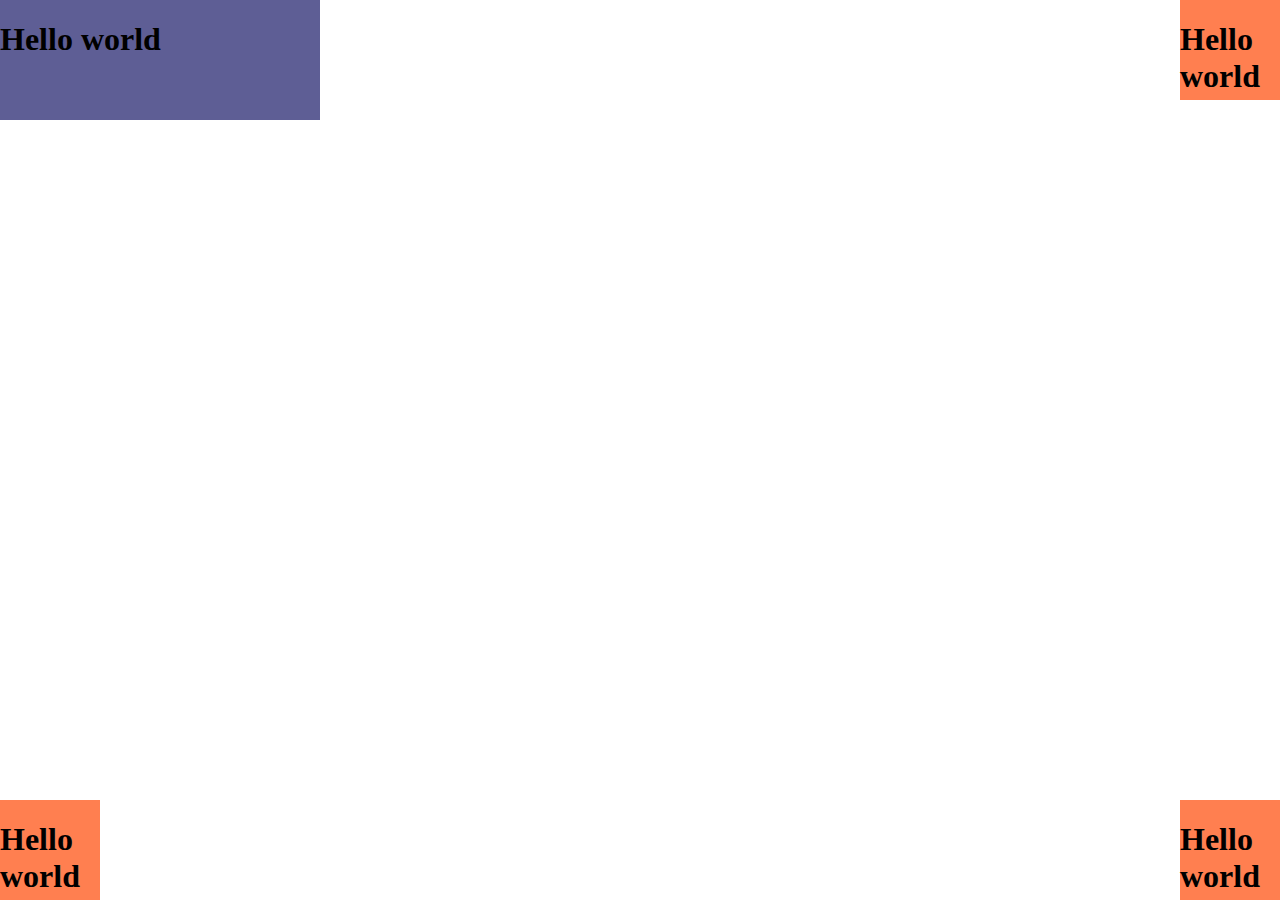
<file: index.html>
<!DOCTYPE html>
<html lang="en">
  <head>
    <meta charset="UTF-8" />
    <meta http-equiv="X-UA-Compatible" content="IE=edge" />
    <meta name="viewport" content="width=device-width, initial-scale=1.0" />
    <title>Positioning</title>
    <link rel="stylesheet" href="./positioning.css" />
  </head>
  <body>
    <div class="container">
      <h1>Hello world</h1>
    </div>

    <div class="container2">
      <h1>Hello world</h1>
    </div>

    <div class="container3">
      <h1>Hello world</h1>
    </div>

    <div class="container4">
      <h1>Hello world</h1>
    </div>
  </body>
</html>
</file>
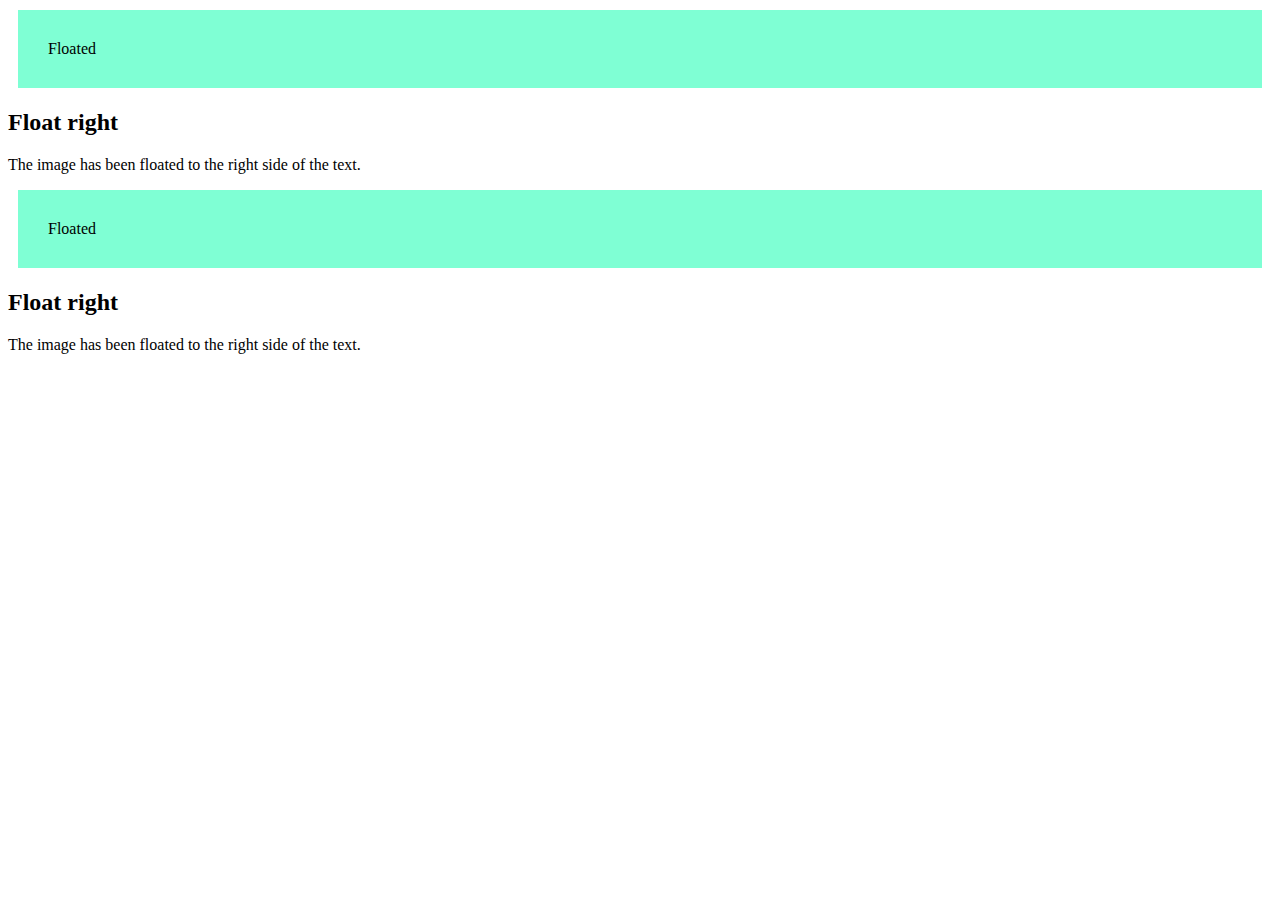
<file: float.html>
<!DOCTYPE html>
<html lang="en">
  <head>
    <meta charset="UTF-8" />
    <meta http-equiv="X-UA-Compatible" content="IE=edge" />
    <meta name="viewport" content="width=device-width, initial-scale=1.0" />
    <title>Float example</title>
    <link rel="stylesheet" href="./float.css/styles.css" />
  </head>
  <body>
    <div class="bg-blue">
      <div class="float floated-left">Floated</div>
      <h2>Float right</h2>
      <p>The image has been floated to the right side of the text.</p>
    </div>

    <div>
      <div class="float floated-left">Floated</div>
      <h2>Float right</h2>
      <p>The image has been floated to the right side of the text.</p>
    </div>
  </body>
</html>
</file>
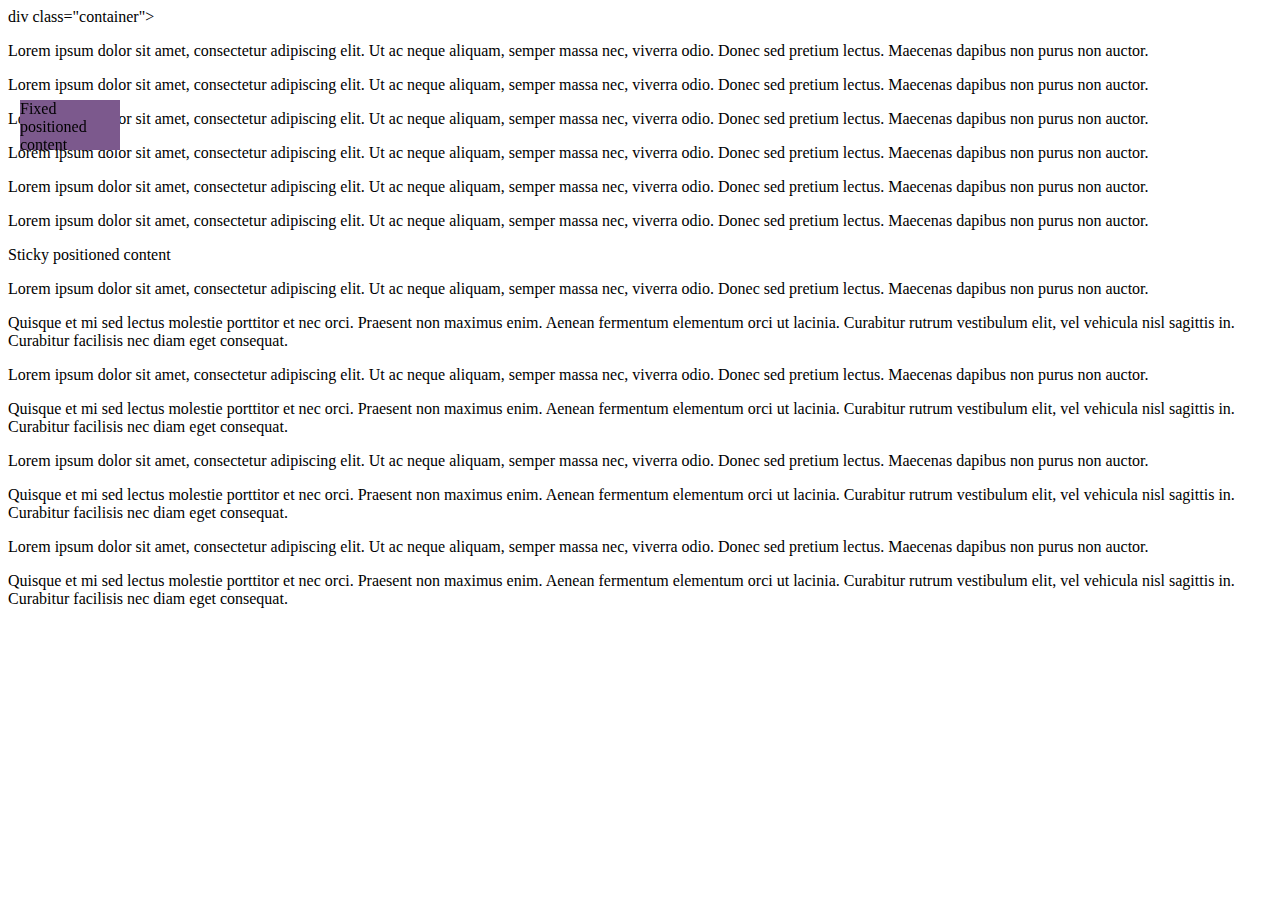
<file: position-fiex.html>
<!DOCTYPE html>
<html lang="en">
  <head>
    <meta charset="UTF-8" />
    <meta http-equiv="X-UA-Compatible" content="IE=edge" />
    <meta name="viewport" content="width=device-width, initial-scale=1.0" />
    <title>Position fixed</title>
    <link rel="stylesheet" href="./position.fixed.css" />
  </head>
  <body>

    div class="container">
  <p>
    Lorem ipsum dolor sit amet, consectetur adipiscing elit. Ut ac neque
    aliquam, semper massa nec, viverra odio. Donec sed pretium lectus. Maecenas
    dapibus non purus non auctor.
  </p>
  <p>
    Lorem ipsum dolor sit amet, consectetur adipiscing elit. Ut ac neque
    aliquam, semper massa nec, viverra odio. Donec sed pretium lectus. Maecenas
    dapibus non purus non auctor.
  </p>
  <p>
    Lorem ipsum dolor sit amet, consectetur adipiscing elit. Ut ac neque
    aliquam, semper massa nec, viverra odio. Donec sed pretium lectus. Maecenas
    dapibus non purus non auctor.
  </p>
  <p>
    Lorem ipsum dolor sit amet, consectetur adipiscing elit. Ut ac neque
    aliquam, semper massa nec, viverra odio. Donec sed pretium lectus. Maecenas
    dapibus non purus non auctor.
  </p>
  <p>
    Lorem ipsum dolor sit amet, consectetur adipiscing elit. Ut ac neque
    aliquam, semper massa nec, viverra odio. Donec sed pretium lectus. Maecenas
    dapibus non purus non auctor.
  </p>
  <div class="fixed-position">Fixed positioned content</div>
</div>

<div class="container">
    <p>
      Lorem ipsum dolor sit amet, consectetur adipiscing elit. Ut ac neque
      aliquam, semper massa nec, viverra odio. Donec sed pretium lectus. Maecenas
      dapibus non purus non auctor.
    </p>
    <div class="sticky-position">Sticky positioned content</div>
    <p>
      Lorem ipsum dolor sit amet, consectetur adipiscing elit. Ut ac neque
      aliquam, semper massa nec, viverra odio. Donec sed pretium lectus. Maecenas
      dapibus non purus non auctor.
    </p>
    <p>
      Quisque et mi sed lectus molestie porttitor et nec orci. Praesent non
      maximus enim. Aenean fermentum elementum orci ut lacinia. Curabitur rutrum
      vestibulum elit, vel vehicula nisl sagittis in. Curabitur facilisis nec diam
      eget consequat.
    </p>
    <p>
      Lorem ipsum dolor sit amet, consectetur adipiscing elit. Ut ac neque
      aliquam, semper massa nec, viverra odio. Donec sed pretium lectus. Maecenas
      dapibus non purus non auctor.
    </p>
    <p>
      Quisque et mi sed lectus molestie porttitor et nec orci. Praesent non
      maximus enim. Aenean fermentum elementum orci ut lacinia. Curabitur rutrum
      vestibulum elit, vel vehicula nisl sagittis in. Curabitur facilisis nec diam
      eget consequat.
    </p>
    <p>
      Lorem ipsum dolor sit amet, consectetur adipiscing elit. Ut ac neque
      aliquam, semper massa nec, viverra odio. Donec sed pretium lectus. Maecenas
      dapibus non purus non auctor.
    </p>
    <p>
      Quisque et mi sed lectus molestie porttitor et nec orci. Praesent non
      maximus enim. Aenean fermentum elementum orci ut lacinia. Curabitur rutrum
      vestibulum elit, vel vehicula nisl sagittis in. Curabitur facilisis nec diam
      eget consequat.
    </p>
    <p>
      Lorem ipsum dolor sit amet, consectetur adipiscing elit. Ut ac neque
      aliquam, semper massa nec, viverra odio. Donec sed pretium lectus. Maecenas
      dapibus non purus non auctor.
    </p>
    <p>
      Quisque et mi sed lectus molestie porttitor et nec orci. Praesent non
      maximus enim. Aenean fermentum elementum orci ut lacinia. Curabitur rutrum
      vestibulum elit, vel vehicula nisl sagittis in. Curabitur facilisis nec diam
      eget consequat.
    </p>
  </div>
  </body>
</html>
</file>
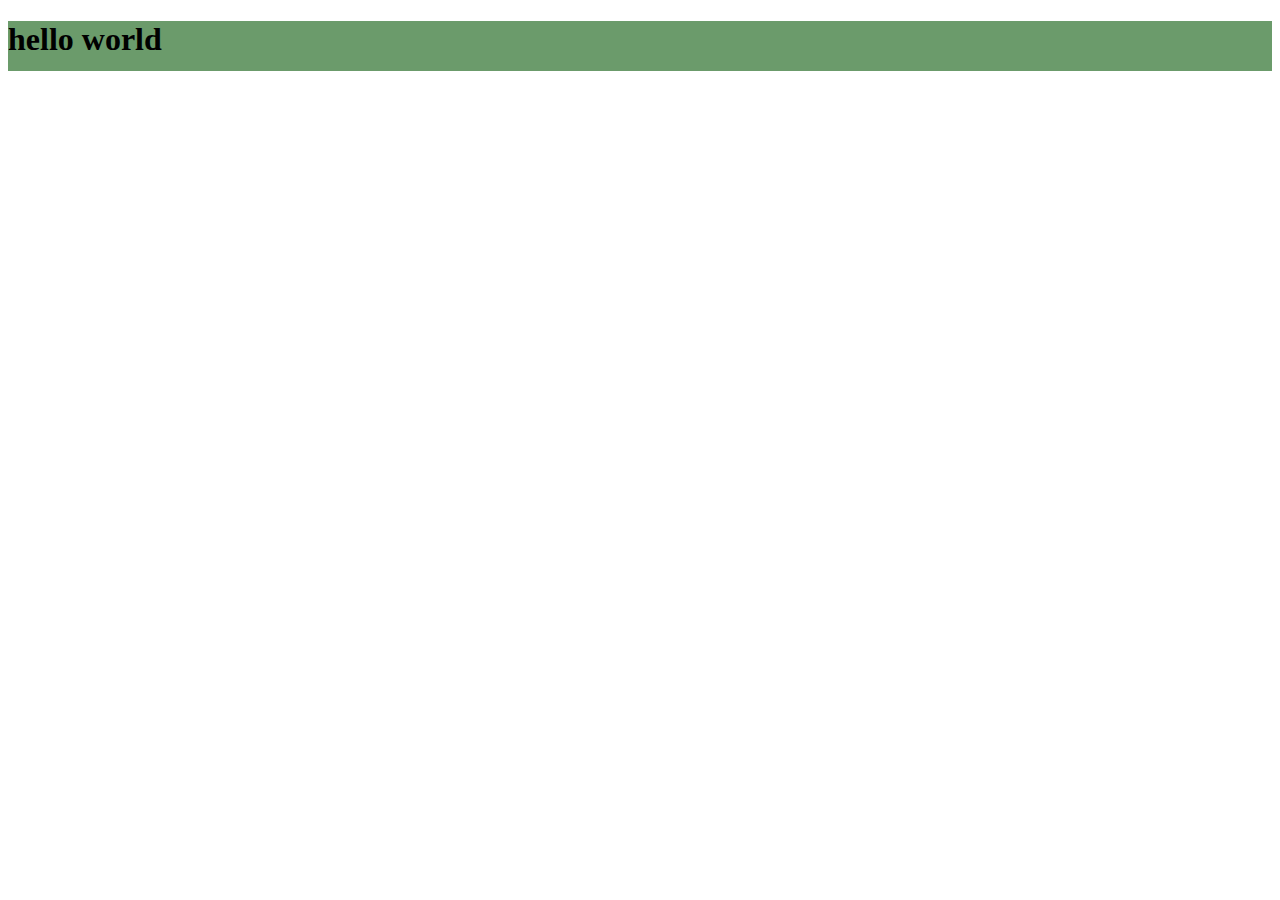
<file: position-reletav.html>
<!DOCTYPE html>
<html lang="en">
  <head>
    <meta charset="UTF-8" />
    <meta http-equiv="X-UA-Compatible" content="IE=edge" />
    <meta name="viewport" content="width=device-width, initial-scale=1.0" />
    <title>position-relative</title>
    <link rel="stylesheet" href="./position-relative.css" />
  </head>
  <body>
    <div class="container">
      <!--position reletive, move element to the  parent. -->
      <h1 class="reletive-position">hello world</h1>
    </div>
  </body>
</html>
</file>
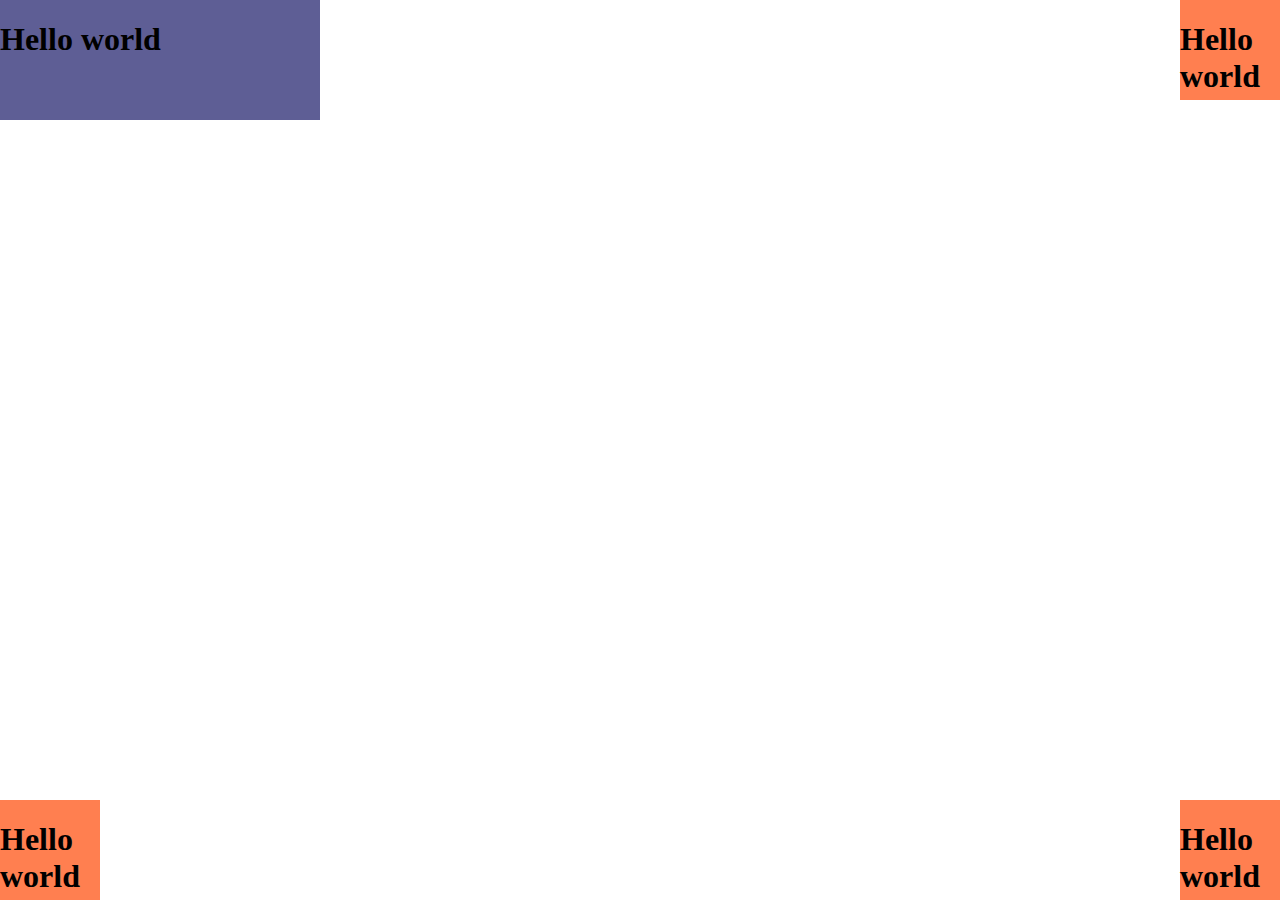
<file: postion-absolute.html>
<!DOCTYPE html>
<html lang="en">
  <head>
    <meta charset="UTF-8" />
    <meta http-equiv="X-UA-Compatible" content="IE=edge" />
    <meta name="viewport" content="width=device-width, initial-scale=1.0" />
    <title>Positioning</title>
    <link rel="stylesheet" href="./position-absolute.css" />
  </head>
  <body>
    <div class="container">
      <h1>Hello world</h1>
    </div>

    <div class="container2">
      <h1>Hello world</h1>
    </div>

    <div class="container3">
      <h1>Hello world</h1>
    </div>

    <div class="container4">
      <h1>Hello world</h1>
    </div>
  </body>
</html>
</file>
<file: positioning.css>
/* position: staticc; deafult behaviour */
/*
.container {
    position: static;
}
*/

.container {
  position: absolute;
  top: 0px;
  left: 0px;
  width: 320px;
  height: 120px;
  background-color: rgb(94, 94, 149);
}

.container2 {
  position: absolute;
  top: 0;
  right: 0;
  background-color: coral;
  width: 100px;
  height: 100px;
}

.container3 {
  position: absolute;
  bottom: 0;
  left: 0%;
  background-color: coral;
  width: 100px;
  height: 100px;
}

.container4 {
  position: absolute;
  bottom: 0;
  right: 0%;
  background-color: coral;
  width: 100px;
  height: 100px;
}
</file>
<file: float.css/styles.css>
.float {
  background-color: aquamarine;
  border-bottom: 1px solid #fff;
  padding: 30px;
  margin: 10px;
}

.float-right {
  float: right;
}

.float-left {
  float: left;

/* help class*/
.clear {
 clear: right;   
}
</file>
<file: position.fixed.css>
.fixed-position {
  position: fixed;
  top: 100px;
  left: 20px;

  background-color: rgb(124, 89, 141);
  width: 100px;
  height: 50px;
}
</file>
<file: position-relative.css>
.container {
  background-color: rgb(107, 155, 107);
  height: 50px;
}



/*
position reletive moves element tot he parent sometimes used in hero banners or call action boxes with text on top of image.
.reletive-position {
  position: relative;
  top: 25px;
  left: 100px;
  width: 100px;
}
</file>
<file: position-absolute.css>
/* position: staticc; deafult behaviour */
/*
.container {
    position: static;
}
*/

.container {
  position: absolute;
  top: 0px;
  left: 0px;
  width: 320px;
  height: 120px;
  background-color: rgb(94, 94, 149);
}

.container2 {
  position: absolute;
  top: 0;
  right: 0;
  background-color: coral;
  width: 100px;
  height: 100px;
}

.container3 {
  position: absolute;
  bottom: 0;
  left: 0%;
  background-color: coral;
  width: 100px;
  height: 100px;
}

.container4 {
  position: absolute;
  bottom: 0;
  right: 0%;
  background-color: coral;
  width: 100px;
  height: 100px;
}
</file>
